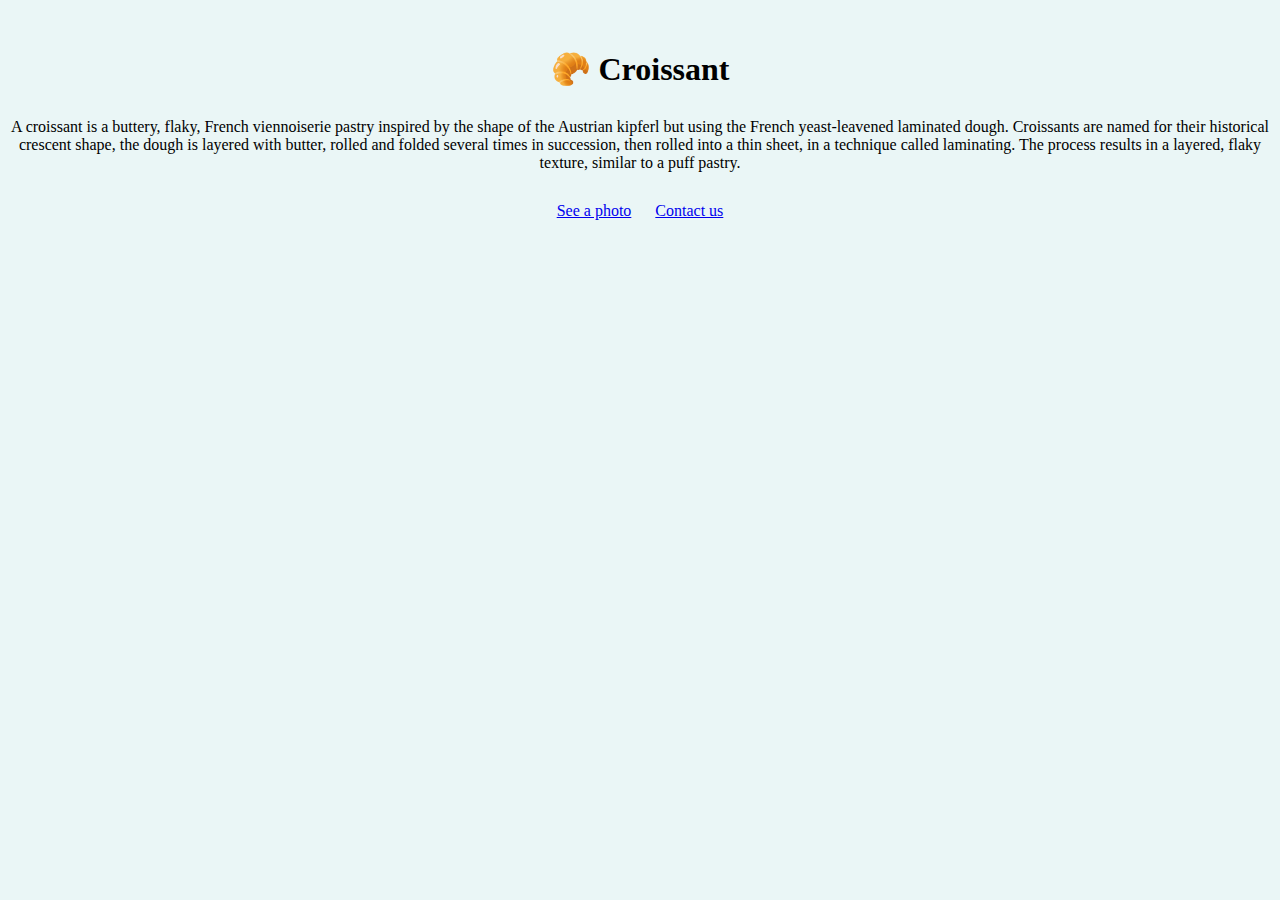
<file: index.html>
<!DOCTYPE html>
<html lang="en">
  <head>
    <meta charset="UTF-8" />
    <meta http-equiv="X-UA-Compatible" content="IE=edge" />
    <meta name="viewport" content="width=device-width, initial-scale=1.0" />
    <link rel="stylesheet" href="/css/styles.css" />
    <title>Description of a croissant - croissant.com</title>
    <meta
      name="description"
      content="croissnt.com is a website covering the origin, history and description of French pastry, the croissant"
    />
  </head>
  <body>
    <h1>🥐 Croissant</h1>
    <p>
      A croissant is a buttery, flaky, French viennoiserie pastry inspired by
      the shape of the Austrian kipferl but using the French yeast-leavened
      laminated dough. Croissants are named for their historical crescent shape,
      the dough is layered with butter, rolled and folded several times in
      succession, then rolled into a thin sheet, in a technique called
      laminating. The process results in a layered, flaky texture, similar to a
      puff pastry.
    </p>
    <footer>
      <a href="/photo.html" title="Photo of a croissant">See a photo</a>
      <a href="/contact.html" title="Contact us here">Contact us</a>
    </footer>
  </body>
</html>
</file>
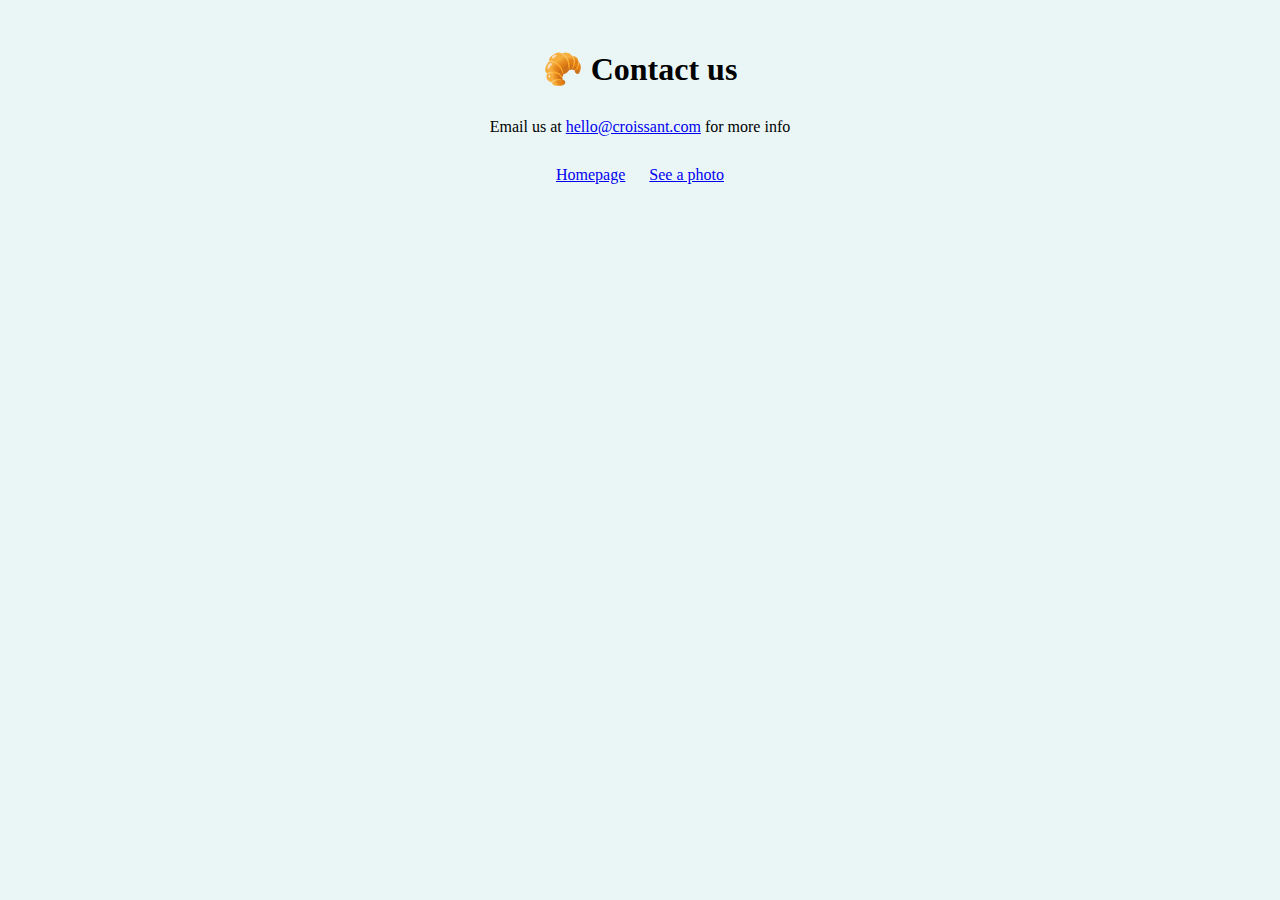
<file: contact.html>
<!DOCTYPE html>
<html lang="en">
  <head>
    <meta charset="UTF-8" />
    <meta http-equiv="X-UA-Compatible" content="IE=edge" />
    <meta name="viewport" content="width=device-width, initial-scale=1.0" />
    <link rel="stylesheet" href="/css/styles.css" />
    <title>Contact us - croissant.com</title>
    <meta
      name="description"
      content="croissnt.com is a website covering the origin, history and description of French pastry, the croissant"
    />
  </head>
  <body>
    <h1>🥐 Contact us</h1>
    <p>
      Email us at
      <a href="mailto:hello@croissant.com">hello@croissant.com</a> for more info
    </p>
    <footer>
      <a href="/" title="Back to homepage">Homepage</a>
      <a href="/photo.html" title="Photo of a croissant">See a photo</a>
    </footer>
  </body>
</html>
</file>
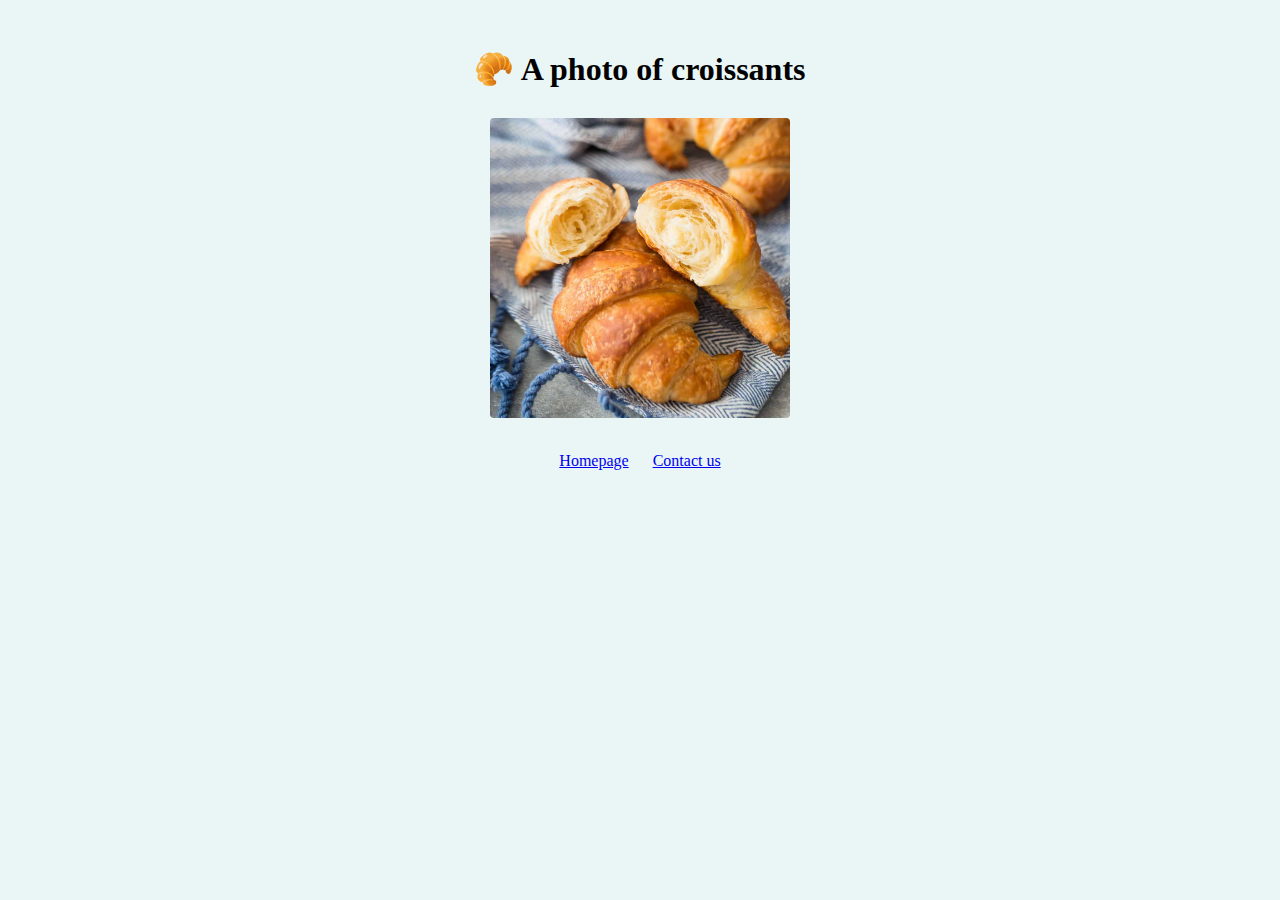
<file: photo.html>
<!DOCTYPE html>
<html lang="en">
  <head>
    <meta charset="UTF-8" />
    <meta http-equiv="X-UA-Compatible" content="IE=edge" />
    <meta name="viewport" content="width=device-width, initial-scale=1.0" />
    <link rel="stylesheet" href="/css/styles.css" />
    <title>Photo example of a croissant - croissant.com</title>
    <meta
      name="description"
      content="Imagery of the delicious French pasty, the croissant"
    />
  </head>
  <body>
    <h1>🥐 A photo of croissants</h1>
    <img src="/images/croissant.jpg" alt="Photo of a croissant" />
    <footer>
      <a href="/" title="Back to homepage">Homepage</a>
      <a href="/contact.html" title="Contact us here">Contact us</a>
    </footer>
  </body>
</html>
</file>
<file: css/styles.css>
img {
  width: 300px;
  border-radius: 4px;
}

body {
  text-align: center;
  background-color: #eaf6f6;
}

h1 {
  margin-top: 50px;
  margin-bottom: 30px;
}

footer {
  color: #66bfbf;
  margin-top: 30px;
}

footer a {
  margin: 0 10px;
}

a {
  cursor: pointer;
}

a:visited {
  color: #66bfbf;
}
</file>
